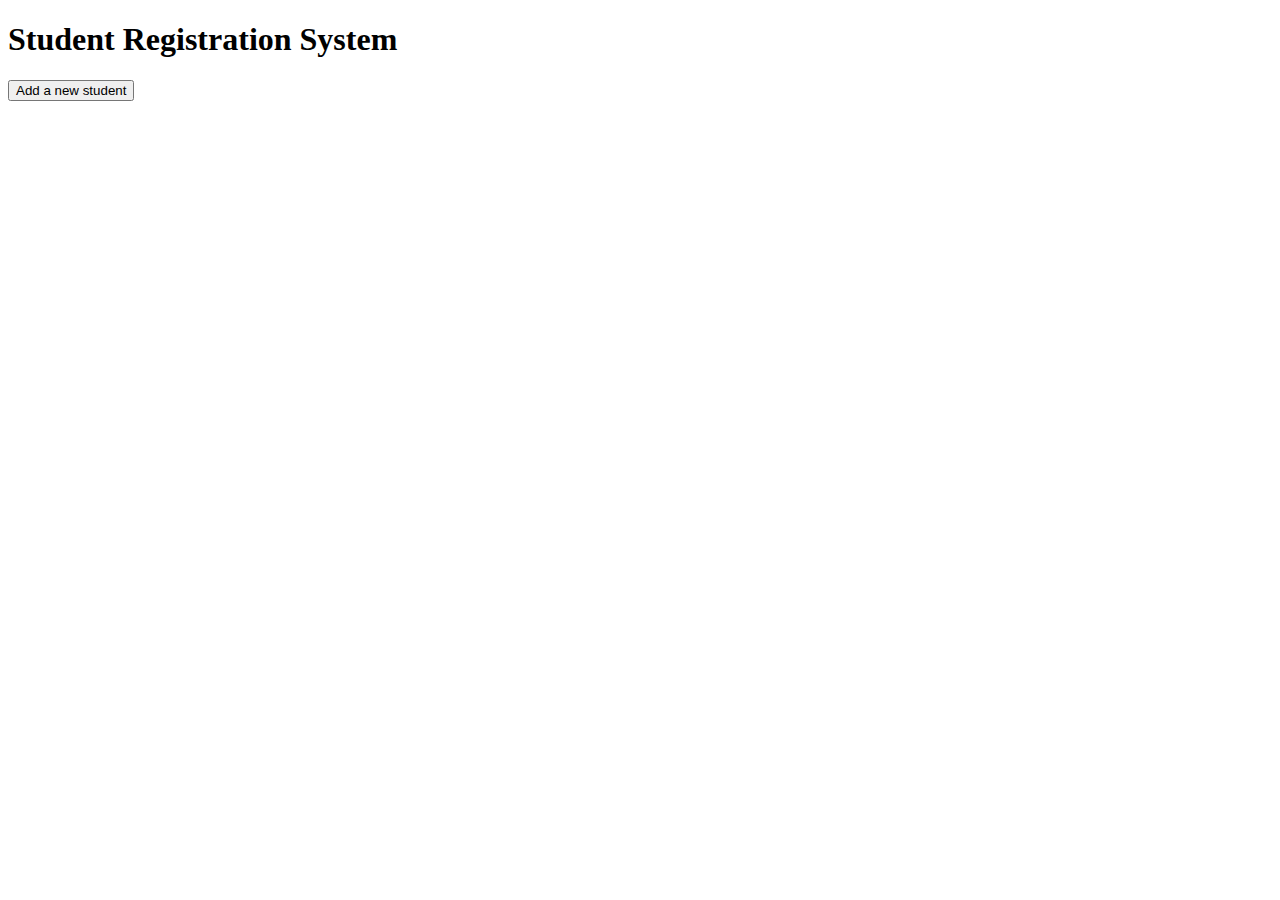
<file: jsFunctions/index.html>
<!DOCTYPE html>
<html lang="en">
<head>
    <meta charset="UTF-8">
    <meta name="viewport" content="width=device-width, initial-scale=1.0">
    <title>Document</title>
</head>
<body>
    <h1>Student Registration System</h1>

    <button onclick="calculateGPA();">Add a new student</button>

    <main id="studentList">

    </main>
    <script src="./challeges.js"></script>
</body>
</html>
</file>
